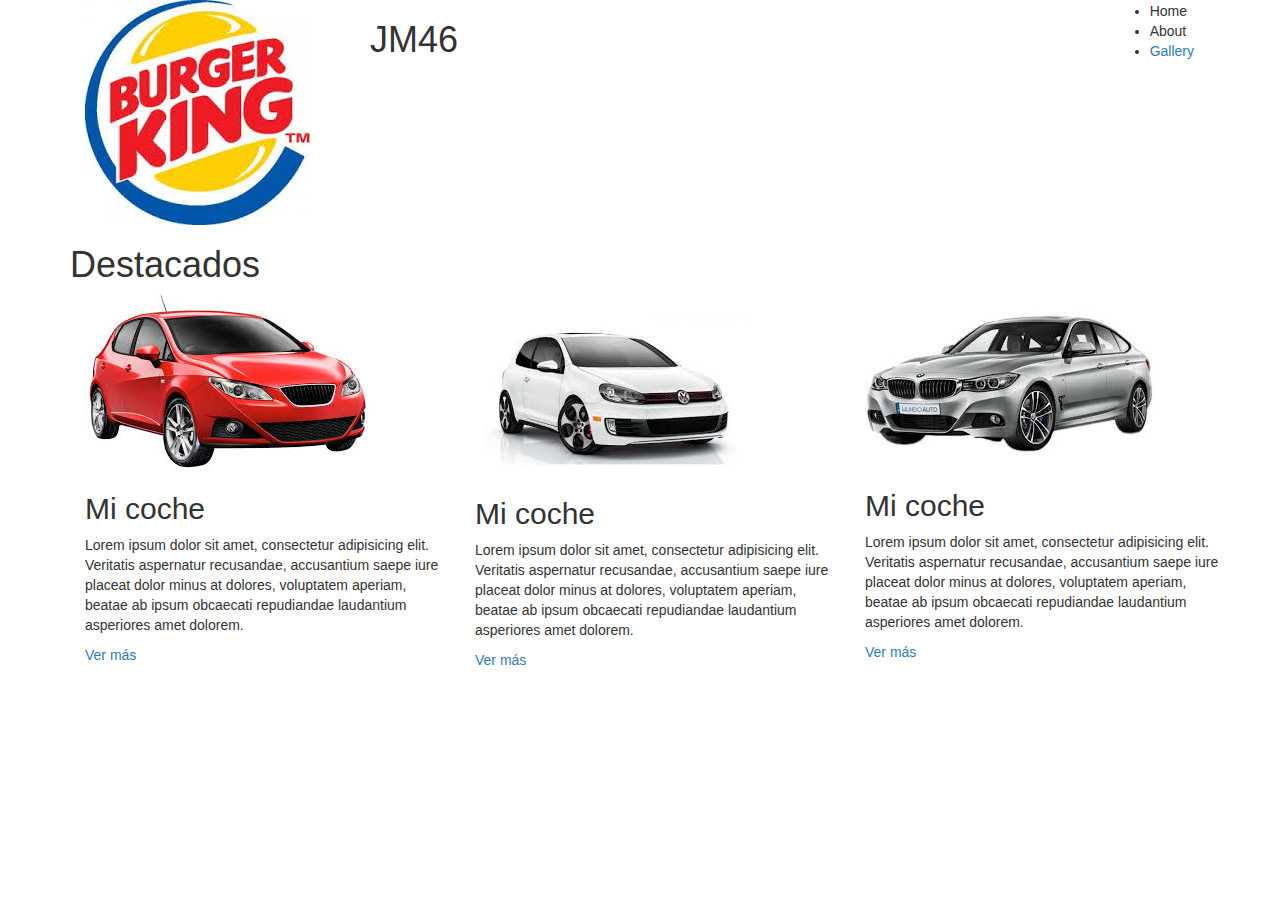
<file: index.html>
<!DOCTYPE html>
<html lang="es">
  <head>
  	<meta charset="utf-8">
  	<meta name="viewport" content="width=device-width, initial-scale=1">
  	<!-- Latest compiled and minified CSS -->
  	<link rel="stylesheet" href="https://maxcdn.bootstrapcdn.com/bootstrap/3.3.4/css/bootstrap.min.css">
    <link rel="stylesheet" href="css/main.css">
  </head>
  <body>
  	<div class="container">
    <!-- Franja navegador-->
		<div class="container-fluid">
      <div class="row">
        <div class="col-md-3">
          <img src="img/logo.jpg" class="logo">  
        </div>
        <div class="col-md-5"><h1>JM46</h1></div>
        <!-- Navegador -->
        <div class="col-md-4">
          <nav class="navbar navbar-right">
            <div class="container-fluid">
              <ul>
                <li>Home</li>
                <li>About</li>
                <li>
                  <a href="gallery.html">Gallery</a>
                </li>
              </ul>
            </div>
          </nav>
        </div><!-- Navegador -->
      </div>
		</div><!-- Fin franja navegador -->

    <!-- Destacados -->
		<div class="container">
      <div class="row">
        <h1>Destacados</h1>
        <div class="col-md-4">
          <img src="css/coche-1.jpg" alt="">
          <h2>Mi coche</h2>
          <p>Lorem ipsum dolor sit amet, consectetur adipisicing elit. Veritatis aspernatur recusandae, accusantium saepe iure placeat dolor minus at dolores, voluptatem aperiam, beatae ab ipsum obcaecati repudiandae laudantium asperiores amet dolorem.</p>
          <a href="">Ver más</a>
        </div>
        <div class="col-md-4">
          <img src="css/coche-2.jpg" alt="">
          <h2>Mi coche</h2>
          <p>Lorem ipsum dolor sit amet, consectetur adipisicing elit. Veritatis aspernatur recusandae, accusantium saepe iure placeat dolor minus at dolores, voluptatem aperiam, beatae ab ipsum obcaecati repudiandae laudantium asperiores amet dolorem.</p>
          <a href="">Ver más</a>
        </div>
        <div class="col-md-4">
          <img src="css/coche-3.jpg" alt="">
          <h2>Mi coche</h2>
          <p>Lorem ipsum dolor sit amet, consectetur adipisicing elit. Veritatis aspernatur recusandae, accusantium saepe iure placeat dolor minus at dolores, voluptatem aperiam, beatae ab ipsum obcaecati repudiandae laudantium asperiores amet dolorem.</p>
          <a href="">Ver más</a>
        </div>
      </div>
    </div><!-- Fin Destacados-->

  	</div><!-- Fin Container Principal-->
  	<!-- Javascript Bootstrap -->
	<script src="https://maxcdn.bootstrapcdn.com/bootstrap/3.3.4/js/bootstrap.min.js"></script>	
  </body>
</html>
</file>
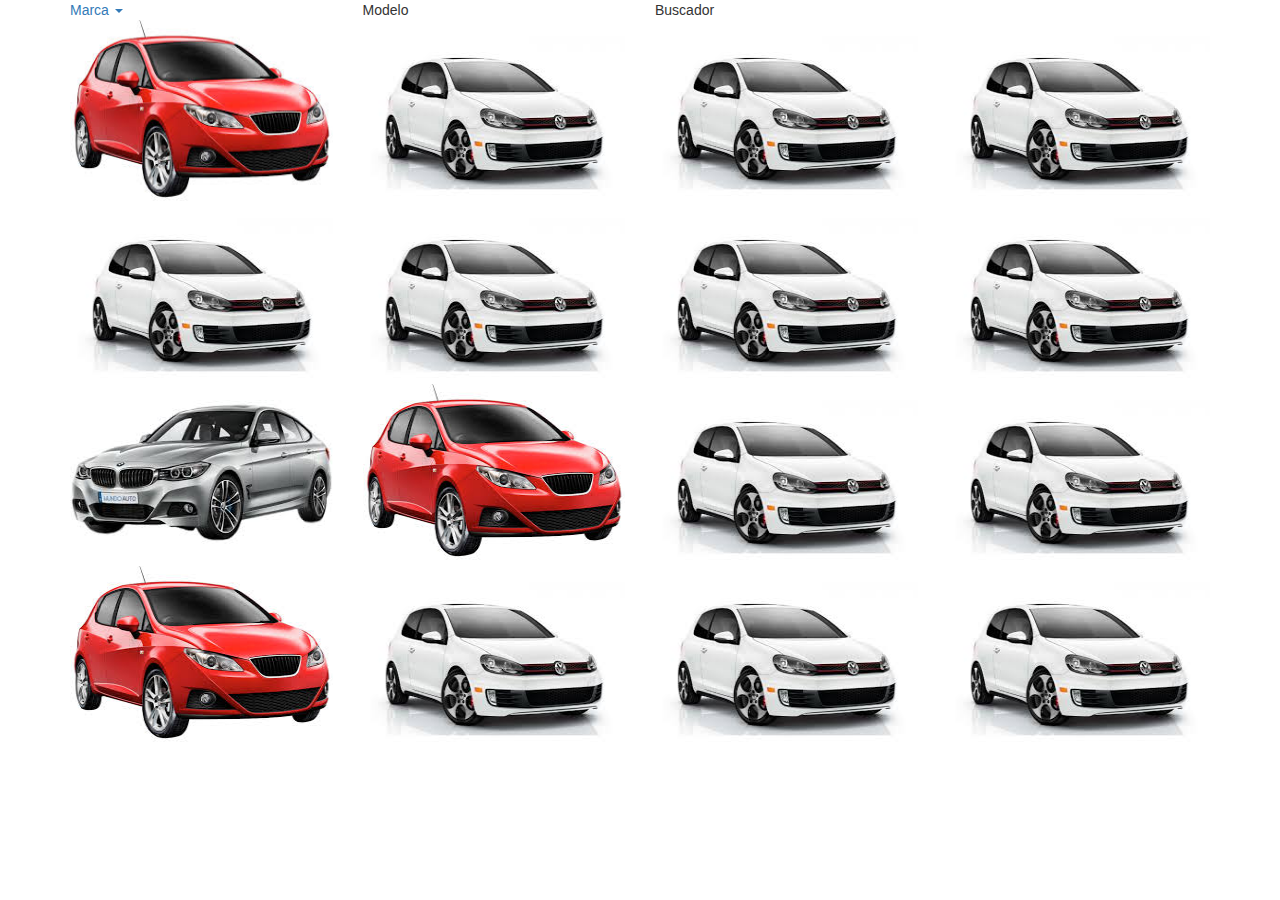
<file: gallery.html>
<!DOCTYPE html>
<html lang="es">
  <head>
  	<meta charset="utf-8">
  	<meta name="viewport" content="width=device-width, initial-scale=1">
  	<!-- Latest compiled and minified CSS -->
  	<link rel="stylesheet" href="https://maxcdn.bootstrapcdn.com/bootstrap/3.3.4/css/bootstrap.min.css">
    <link rel="stylesheet" href="css/main.css">
  </head>
  <body>
  	<div class="container">
      <!-- Cabecera de selects y buscador-->
      <div class="row">
        <div class="col-md-3">
          <a class="dropdown-toggle" data-toggle="dropdown" href="#" role="button" aria-expanded="false">
      Marca <span class="caret"></span>
    </a>
        </div>
        <div class="col-md-3">
          Modelo
        </div>
        <div class="col-md-6">
          Buscador
        </div>
      </div>
      <div class="row">
        <a href=""><img src="css/coche-1.jpg" height="182" width="277" alt="" class="col-md-3"></a>
        <a href=""><img src="css/coche-2.jpg" height="182" width="277" alt="" class="col-md-3"></a>
        <a href=""><img src="css/coche-2.jpg" height="182" width="277" alt="" class="col-md-3"></a>
        <a href=""><img src="css/coche-2.jpg" height="182" width="277" alt="" class="col-md-3"></a>
      </div>
      <div class="row">
        <img src="css/coche-2.jpg" height="182" width="277" alt="" class="col-md-3">
        <img src="css/coche-2.jpg" height="182" width="277" alt="" class="col-md-3">
        <img src="css/coche-2.jpg" height="182" width="277" alt="" class="col-md-3">
        <img src="css/coche-2.jpg" height="182" width="277" alt="" class="col-md-3">
      </div>
      <div class="row">
        <img src="css/coche-3.jpg" height="174" width="289" alt="" class="col-md-3">
        <img src="css/coche-1.jpg" height="177" width="285" alt="" class="col-md-3">
        <img src="css/coche-2.jpg" height="182" width="277" alt="" class="col-md-3">
        <img src="css/coche-2.jpg" height="182" width="277" alt="" class="col-md-3">      
      </div>
      <div class="row">
        <img src="css/coche-1.jpg" height="177" width="285" alt="" class="col-md-3">
        <img src="css/coche-2.jpg" height="182" width="277" alt="" class="col-md-3">
        <img src="css/coche-2.jpg" height="182" width="277" alt="" class="col-md-3">
        <img src="css/coche-2.jpg" height="182" width="277" alt="" class="col-md-3">
      </div>

  	</div><!-- Fin Container Principal-->
  	<!-- Javascript Bootstrap -->
	<script src="https://maxcdn.bootstrapcdn.com/bootstrap/3.3.4/js/bootstrap.min.js"></script>	
  </body>
</html>
</file>
<file: css/main.css>
.content {
  border-color: #3bb; }

.logo {
  height: 16.1em;
  width: 16.1em; }

/*# sourceMappingURL=main.css.map */
</file>
